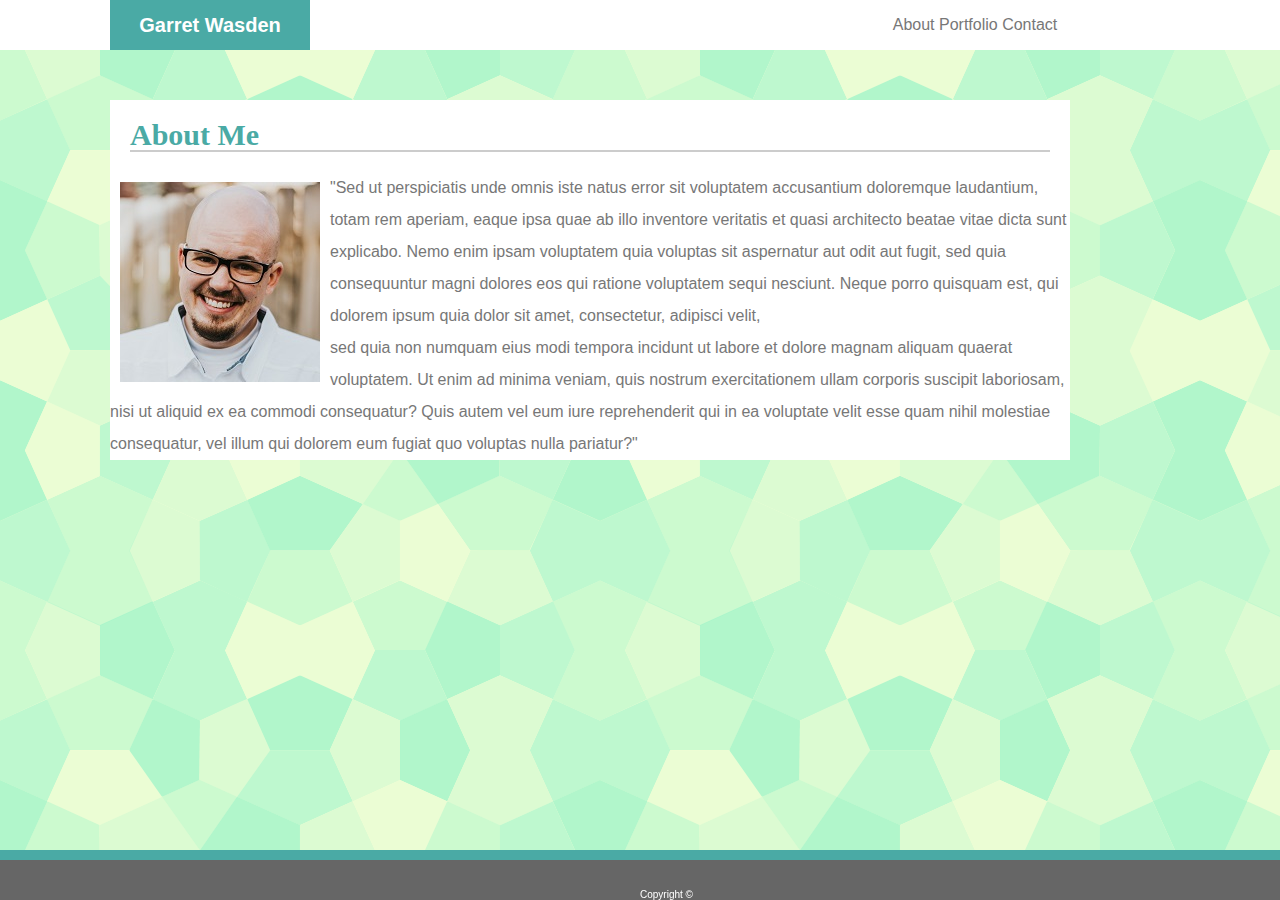
<file: index.html>
<!DOCTYPE html>
<html>
<head>
    <meta charset="utf-8" />
    <meta http-equiv="X-UA-Compatible" content="IE=edge">
    <title>Garret Wasden</title>
    <meta name="viewport" content="width=device-width, initial-scale=1">
    <link rel="stylesheet" type="text/css" media="screen" href="reset.css" />
    <link rel="stylesheet" type="text/css" media="screen" href="style.css" />
</head>
<body>  
    <section class = "top">
        <div id = "topBar">
           
        </div>
        <div id= "name">
            Garret Wasden
        </div>
        <div id = "links">
              <nav>
                  <a href="index.html">About</a>
                  <a href="protfolio.html">Portfolio</a>
                  <a href="contact.html">Contact</a>
              </nav>
        </div>
    </section>
    <div id = "mainBox">
           <div id="background">
               
           </div>
        <section class = "content">
            <h1 id = "AboutMe">
                About Me
            </h1>
            <div id = "pic">
               
                </div>
            <p id = "myInformation">
                "Sed ut perspiciatis unde omnis iste natus 
                error sit voluptatem accusantium doloremque
                laudantium, totam rem aperiam, eaque ipsa 
                quae ab illo inventore veritatis et quasi 
                architecto beatae vitae dicta sunt explicabo.
                Nemo enim ipsam voluptatem quia voluptas sit
                aspernatur aut odit aut fugit, sed quia 
                consequuntur magni dolores eos qui ratione
                voluptatem sequi nesciunt. Neque porro 
                quisquam est, qui dolorem ipsum quia dolor
                sit amet, consectetur, adipisci velit,<br> 
                sed quia non numquam eius modi tempora 
                incidunt ut labore et dolore magnam aliquam 
                quaerat voluptatem. Ut enim ad minima veniam,
                quis nostrum exercitationem ullam corporis 
                suscipit laboriosam, nisi ut aliquid ex ea 
                commodi consequatur? Quis autem vel eum iure 
                reprehenderit qui in ea voluptate velit esse
                quam nihil molestiae consequatur, vel illum qui
                dolorem eum fugiat quo voluptas nulla pariatur?"
            </p>     
     </section> 
    </div>
<section id="footer">
    <div id="line">
    </div>
    <div id="copyRight">
        <p>Copyright &#169;
        </p>
    </div>
</section>   
</body>
</html>
</file>
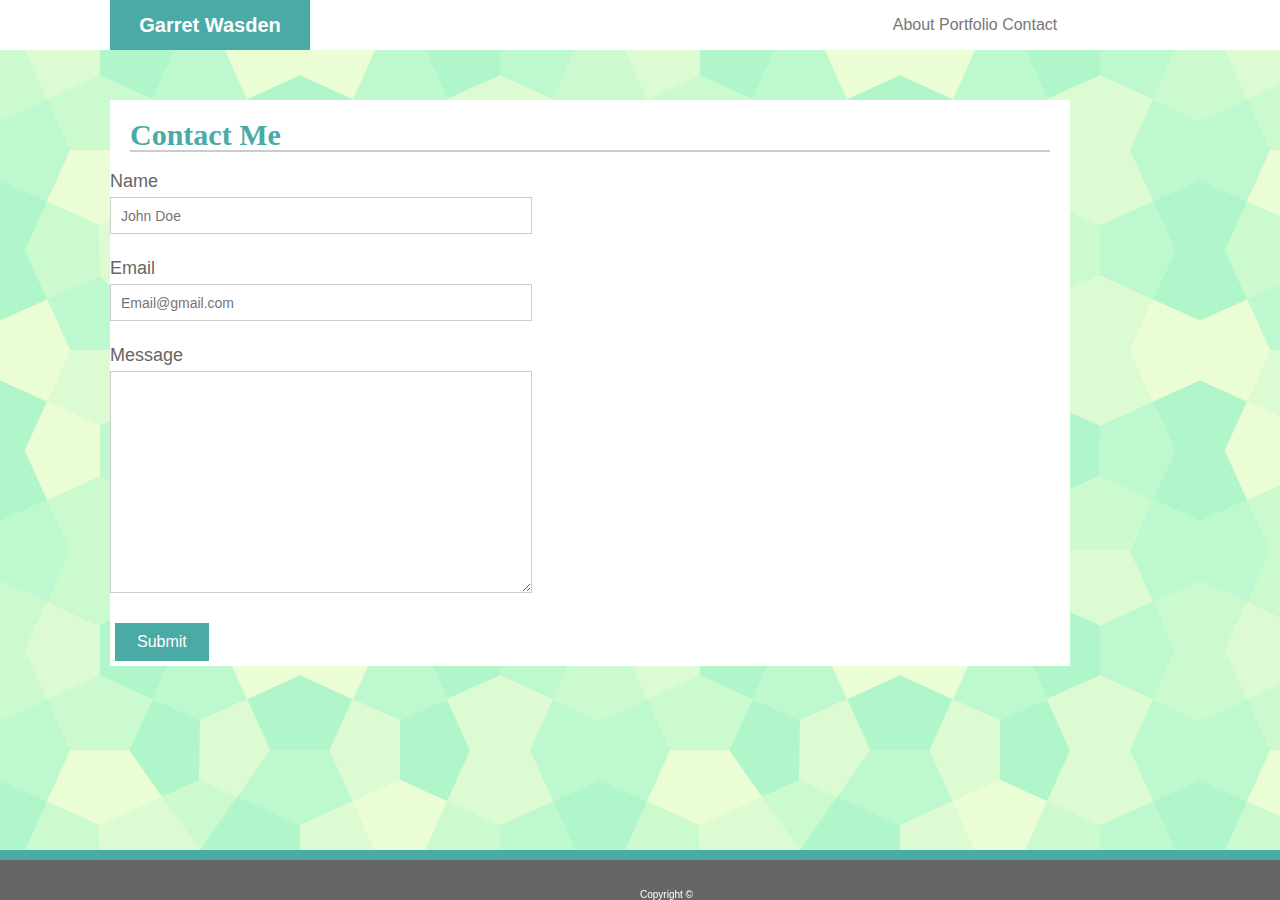
<file: contact.html>
<!DOCTYPE html>
<html>
<head>
    <meta charset="utf-8" />
    <meta http-equiv="X-UA-Compatible" content="IE=edge">
    <title>Garret Wasden</title>
    <meta name="viewport" content="width=device-width, initial-scale=1">
    <link rel="stylesheet" type="text/css" media="screen" href="reset.css" />
    <link rel="stylesheet" type="text/css" media="screen" href="style.css" />
</head>
<body>  
    <section class = "top">
        <div id = "topBar">
           
        </div>
        <div id= "name">
            Garret Wasden
        </div>
        <div id = "links">
              <nav>
                  <a href="index.html">About</a>
                  <a href="protfolio.html">Portfolio</a>
                  <a href="contact.html">Contact</a>
              </nav>
        </div>
    </section>
    <div id = "mainBox">
           <div id="background">
               
           </div>
        <section class = "content">
            <h1 id = "AboutMe">
               Contact Me
            </h1>
            <form id="Contact-form">
               <ul>
                   <li>
                       <label 
                            for="name">Name
                       </label>
                       <input type="text" name="Name" placeholder="John Doe"
                       required="required">
                   </li>
                   <li>
                        <label 
                             for="Email">Email
                        </label>
                        <input type="text" name="email" placeholder="Email@gmail.com"
                        required="required">
                        
                    </li>
                   <li>
                       <label 
                            for="message">Message
                       </label>
                       <textarea 
                            name="message" 
                             id="message">
                        </textarea>
                   </li>
               </ul>
               <input type ="submit" name="submit"> 
            </form>
            
     </section> 
    </div>
<section id="footer">
    <div id="line">
    </div>
    <div id="copyRight">
        <p>Copyright &#169;
        </p>
    </div>
</section>   
</body>
</html>
</file>
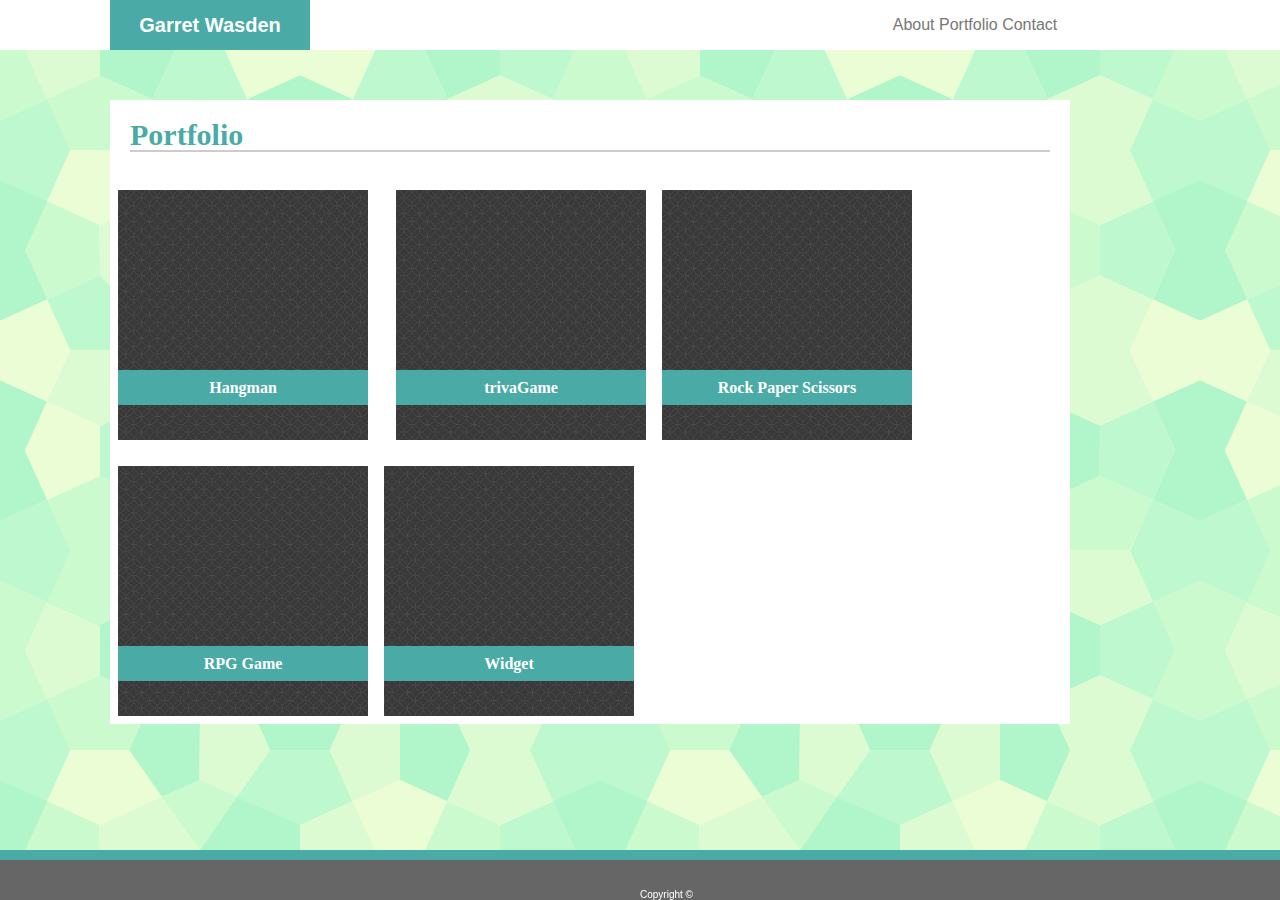
<file: portfolio.html>
<!DOCTYPE html>
<html>
<head>
    <meta charset="utf-8" />
    <meta http-equiv="X-UA-Compatible" content="IE=edge">
    <title>Garret Wasden</title>
    <meta name="viewport" content="width=device-width, initial-scale=1">
    <link rel="stylesheet" type="text/css" media="screen" href="reset.css" />
    <link rel="stylesheet" type="text/css" media="screen" href="style.css" />
</head>
<body>  
    <section class = "top">
        <div id = "topBar">
           
        </div>
        <div id= "name">
            Garret Wasden
        </div>
        <div id = "links">
              <nav>
                  <a href="index.html">About</a>
                  <a href="protfolio.html">Portfolio</a>
                  <a href="contact.html">Contact</a>
              </nav>
        </div>
    </section>
    <div id = "mainBox">
           <div id="background"> 
           </div>
           
        <section class = "content">
            <h1 id = "AboutMe">
                Portfolio
            </h1>
            <div class="work">
           
               <img src="images/spirationdark.png" class= "auth-image" alt ="hangman">
            
               <h3>Hangman</h3>
          </div>
            <div class="work">
                
                    <img src="images/spirationdark.png" class= "auth-image" alt ="trivaGame">
                  
                    <h3>trivaGame</h3>
              </div>
            <div class="work">
          
                    <img src="images/spirationdark.png" class= "auth-image" alt ="RockPaperScissors">
               
                    <h3>Rock Paper Scissors</h3>
    </div>
            <div class="work">
          
                    <img src="images/spirationdark.png" class= "auth-image" alt ="RPGGame">
               
                    <h3>RPG Game</h3>
      </div>
                <div class="work">
              
                        <img src="images/spirationdark.png" class= "auth-image" alt ="Widget">
                 
                        <h3>Widget</h3>
                 </div>
                      
     </section> 
    </div>
<section id="footer">
    <div id="line">
    </div>
    <div id="copyRight">
        <p>Copyright &#169;
        </p>
    </div>
</section>   
</body>
</html>
</file>
<file: style.css>
body{
    
    font-family: 'Arial', 'Helvetica Neue', Helvetica, sans-serif;
}
#topBar{
    background-color:#ffffff;
    position: fixed;
    width: 150%;
    height: 50px;
    top:0;
    left: 0;
    z-index: 3;  
    font-family: 'Georgia', Times, Times New Roman, serif;  
}
#name{
    color:#ffffff;
    background-color: #4aaaa5;
    z-index: 4;
    position: fixed;
    width: 200px;
    height:50px;
    top:0;
    left:110px;
    float:left;
    font-size: 20px;
    font-weight:bold;
}

#links{

    width: 200px;
    height:50px;
    color: #777777;
    background-color: #ffffff;
    z-index:4;
    position: fixed;
    left:875px;
    top:0;
}
a:link{
    color: #777777;
    text-decoration: none;
}
a:visited{
    color: #777777;
    text-decoration: none;
}
.top{
    text-align: center;
    line-height: 50px;
}
#background{
    background-image:url("images/blue.png");
    position: fixed;
    top:50px;
    z-index: 1;
    width: 120%;
    height: 120%;
    left:0;
    float:left; 
    overflow:auto; 
    bottom:50px; 
}
.content{
    position: relative;
    left:110px;
    width:960px;
    background-color: #ffffff;
    z-index: 2;
    top: 100px;
    overflow: auto;
    height: 120%;
    bottom:100px;
   
}

h1#AboutMe{
    font-weight: bold;
    color:#4aaaa5;
    border-bottom: 2px solid#cccccc;
    font-size:30px;
    font-family: 'Georgia', Times, Times New Roman, serif;
    margin: 20px;
    
}

#pic{
    background-image:url("images/me.jpg");
    height:200px;
    width:200px;
    position: relative;
    float:left; 
    margin:10px;
}
p#myInformation{
    line-height:200%;
    color: #777777;
}
#footer{
    position: fixed;
    bottom:0;
    left:0;
    width:100%;
    height:50px;
    background-color:#666666;
    z-index:2;
}
#line{
height:10px;
position: relative;
top:0;
left:0;
background-color:#4aaaa5;
}
#copyRight{
    font-size: 10px;
    position: fixed;
    bottom:0;
    left:50%;
    color:#ffffff;
}

#portPics{
    height:200px;
    width:200px;
    position: relative;
    float:left; 
    margin:10px;
}
.auth-image{
    width:200px;
    height:auto;
    margin-top:10px;
    float:left;
}
.work{
    width: 250px;
    position:relative;
    float: left;
    margin: 8px;
   
}
.work:nth-child(even){
    margin-right: 20px;
}

h3{
    border-bottom: 2px solid #eee;
    padding-bottom:20px;
    margin-bottom: 15px;
    line-height: 22px;
    font-weight: bold;
    color:#4aaaa5;
    border-bottom:3px solid #ddd;

}
.work img{
    width: 100%;
    border: 0 none;
    opacity: .8;
}
.work h3 {
    border-bottom:0;
    background: #4aaaa5;
    color: #fff;
    text-align:center;
    position:absolute;
    bottom: 20px;
    padding:5%;
    width: 90%;
    line-height: 10px;
    font-family: 'Georgia', Times, Times New Roman, serif;
}

#Contact-form{
    font-size:18px;
    color: #666666;
    font-family: 'Arial', 'Helvetica Neue', Helvetica, sans-serif;
}
#contact-form ul{
    margin-bottom:20px;
}
#contact-form li{
    margin-bottom: 10px;
    
}
label,input[type=text],
input[type=email],
textarea{
    display:block;
    width:400px;
    
}
input[type=text],
input[type=email],
textarea{
    height:15px;
    border: 1 px solid #ddd;
    font-size:14px;
    padding:10px;
    border: 1px solid #cccccc;
    margin-bottom: 25px;
    margin-top:7px;
    color: #777777;

}
textarea{
    height:200px;
}
input[type=submit]{
    background-color:#4aaaa5;
    border: none;
    color: white;
    padding: 10px 22px;
    text-align: center;
    text-decoration: none;
    display: inline-block;
    font-size: 16px;
    margin:5px;
}

@media only screen and (max-width: 980px) {
    
    .content{
        left:60px;
        width:630px;
    }

    #links{
        left:600px;
    }
    #name{
        left:60px;
        
    }
    
}

@media only screen and (max-width: 768px) {
    .content{
        left:60px;
        width:630px;
    }

    #links{
        left:600px;
    }
    #name{
        left:60px;
        
    }
    .work{
        position:relative;
        float: left;
        margin: 5px;
    }
}
@media only screen and (max-width: 640px) {
    .content{
        left:30px;
        width:470px;
    }

    #links{
        left:300px;
    }
    #name{
        left:30px;
        
    }
    #pic{
        background-image:url("images/me.jpg");
        height:400px;
        width:400px;
        position: relative;
        float:none; 
        margin:10px;
        background-size:cover;
    }
    #name{
        width: 100%;
        height:50px;
        top:0;
        left:0;
        float:none;
    }
    #topBar{
        width: 150%;
        height: 100px;
        top:0;
        left: 0; 
    }
    #links{

        width: 100%;
        height:50px;
        top:50px;
        left:0;
        float:none;
    }
    .work{
        width: 400px;
        position:relative;
        float: left;
        margin: 30px;
    }
    
}
</file>
